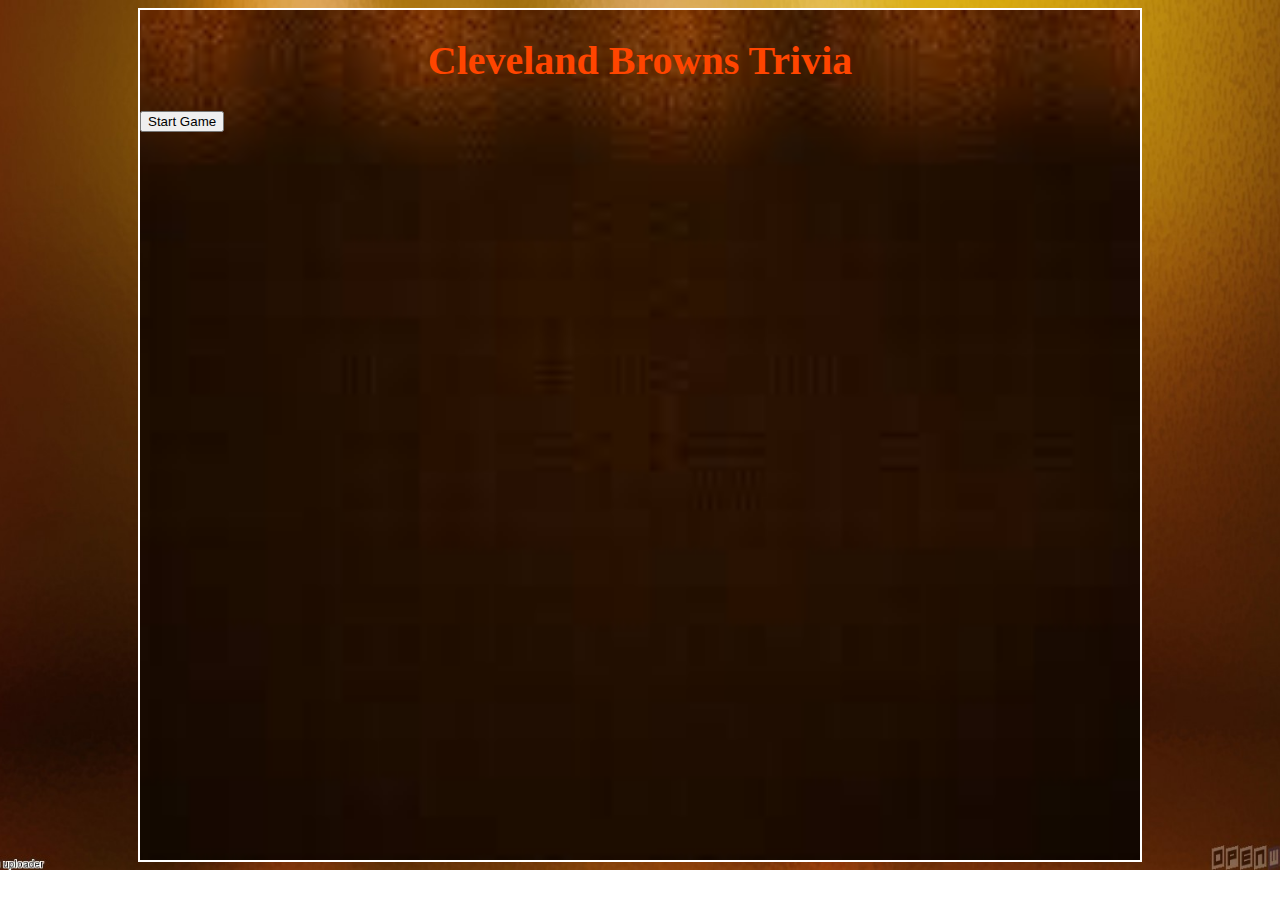
<file: index.html>
<!DOCTYPE html>
<html lang="en">
<head>
  <meta charset="UTF-8">
  <meta name="viewport" content="width=device-width, initial-scale=1.0">
  <meta http-equiv="X-UA-Compatible" content="ie=edge">
  <link rel= "stylesheet" href="assets/css/style.css">
  <title>Cleveland Browns Trivia</title>
</head>
<body>


<div class="wrapper">
    <h1 class="header">Cleveland Browns Trivia</h1>
    <button class="startGame">Start Game</button>
    <div class="timer" id="timeLeft"><h2>60 Seconds Left</h2></div>
    <div class="form" id="questions-container"></div>
    <br>
    <button id="doneButton">Done</button>
    <div class="message" id="messageDiv"></div>
    <div class="results"></div>
</div>

<script type="text/javascript" src="https://cdnjs.cloudflare.com/ajax/libs/jquery/3.2.1/jquery.min.js"></script>
<script type="text/javascript" src="assets/javascript/app.js"></script>
</body>
</html>
</file>
<file: assets/css/style.css>
body {

  background-image: url("../images/background2.jpg");
  background-position: center;
  background-repeat: no-repeat;
  background-size: cover;
}

 .wrapper {
   width: 1000px;
   height: 850px;
   margin: 0 auto;
   color: orangered;
   background-image: url("../images/background1.jpg");
   background-position: center;
   background-repeat: no-repeat;
   background-size: cover;
   border: 2px solid white;

 }




 h1 {
  font-family: "sans-serif";
  text-align: center;
  font-size: 40px;
  color: orangered;

}
 h2 {
   font-family: "sans-serif";
   color: orangered;
   text-align: center;
   font-size: 30px;
 }

 #messageDiv {
   text-align: center;
   font-size: 20px;
 }
.results {
  text-align: center;
  font-size: 20px;
}
#test {
  font-size: 30px;
}

#timeLeft {
  font-size: 30px;
  color: orangered;
  text-align: center;
  font-family: "sans-serif";
}
</file>
